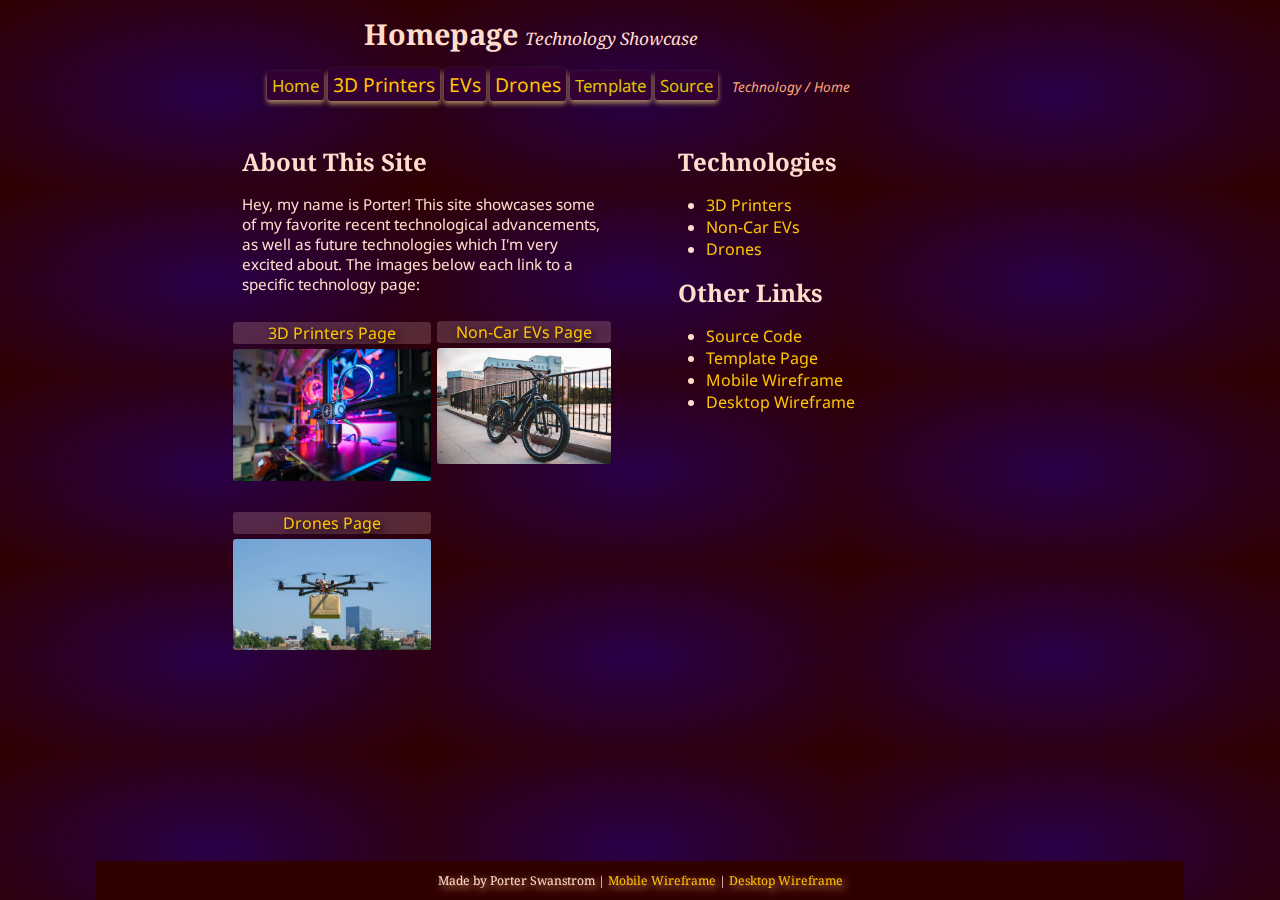
<file: index.html>
<!doctype html>
<html lang="en"><head><meta charset="utf-8">
<link rel="stylesheet" href="css/main.css">
<link rel="shortcut icon" href="i/favicon.ico">
<title>Tech Showcase: Home</title></head><body>

<header>
	<h1>Homepage
	<i>Technology Showcase</i></h1>
</header>

<nav>
	<a href="" class="btn">Home</a>
	<a href="print" class="btn">3D Printers</a>
	<a href="ev" class="btn">EVs</a>
	<a href="drone" class="btn">Drones</a>
	<a href="template" class="btn">Template</a>
	<a href="http://github.com/4stc/tech_showcase" class="btn">Source</a>
	<i>Technology / Home</i>
</nav>

<main>
<div class="col" id="left">
	<h2>About This Site</h2>
	<p>Hey, my name is Porter! This site showcases some of my favorite
	recent technological advancements, as well as future technologies
	which I'm very excited about. The images below each link to a specific
	technology page:</p>
	<div class="grid">
		<figure>
			<a href="print">
			<figcaption>3D Printers Page</figcaption>
			<img src="i/print1.png" alt="photo of a 3D printer">
			</a>
		</figure>
		<figure>
			<a href="ev">
			<figcaption>Non-Car EVs Page</figcaption>
			<img src="i/bike2.png" alt="photo of an E-Bike">
			</a>
		</figure>
		<figure>
			<a href="drone">
			<figcaption>Drones Page</figcaption>
			<img src="i/drone_deliver.png" alt="drone delivering a packages">
			</a>
		</figure>
	</div>
</div>
<div class="col" id="right">
	<h2>Technologies</h2>
	<ul>
		<li><a href="print">3D Printers</a></li>
		<li><a href="ev">Non-Car EVs</a></li>
		<li><a href="drone">Drones</a></li>
	</ul>
	<h2>Other Links</h2>
	<ul>
		<li><a href="http://github.com/4stc/tech_showcase">Source Code</a></li>
		<li><a href="template">Template Page</a></li>
		<li><a href="i/wireframe_mobile.png" target="_blank">Mobile Wireframe</a></li>
		<li><a href="i/wireframe_desktop.png" target="_blank">Desktop Wireframe</a></li>

	</ul>
</div>
</main>

<footer>
	<p>Made by Porter Swanstrom |
	<a href="i/wireframe_mobile.png" target="_blank">Mobile Wireframe</a> |
	<a href="i/wireframe_desktop.png" target="_blank">Desktop Wireframe</a>
	</p>
</footer>

</body></html>
</file>
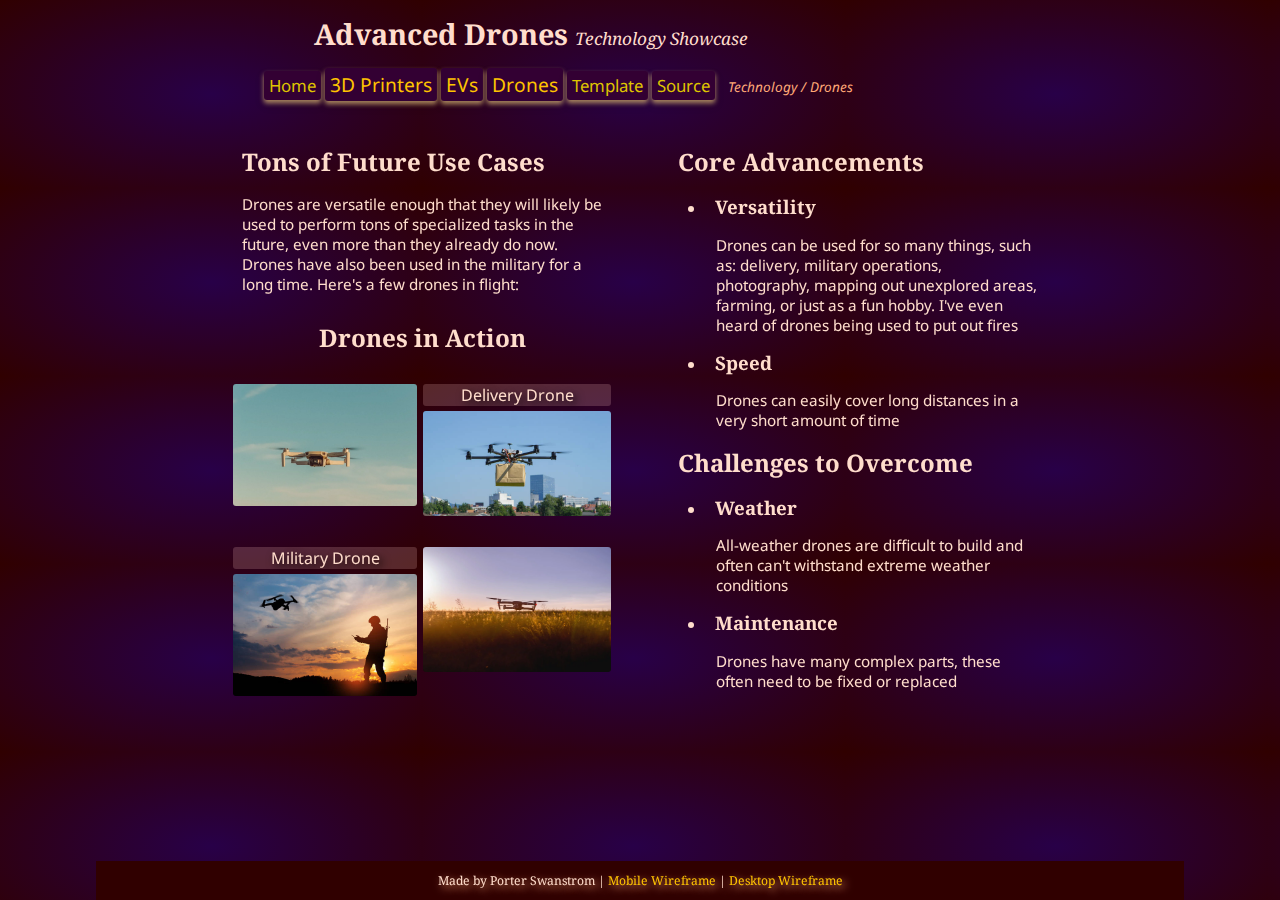
<file: drone/index.html>
<!doctype html>
<html lang="en"><head><meta charset="utf-8">
<link rel="stylesheet" href="../css/main.css">
<link rel="shortcut icon" href="../i/favicon.ico">
<title>Tech Showcase: Drones</title></head><body>

<header>
	<h1>Advanced Drones
	<i>Technology Showcase</i></h1>
</header>

<nav>
	<a href=".." class="btn">Home</a>
	<a href="../print" class="btn">3D Printers</a>
	<a href="../ev" class="btn">EVs</a>
	<a href="" class="btn">Drones</a>
	<a href="../template" class="btn">Template</a>
	<a href="http://github.com/4stc/tech_showcase" class="btn">Source</a>
	<i>Technology / Drones</i>
</nav>

<main>
<div class="col" id="left">
	<h2>Tons of Future Use Cases</h2>
	<p>Drones are versatile enough that they will likely be used to perform
	tons of specialized tasks in the future, even more than they already do
	now. Drones have also been used in the military for a long time. Here's
	a few drones in flight:</p>
	<div class="grid">
		<aside>
			<h3>Drones in Action</h3>
		</aside>
		<figure>
			<img src="../i/drone_sky.png" alt="drone flying in the sky">
		</figure>
		<figure>
			<figcaption>Delivery Drone</figcaption>
			<img src="../i/drone_deliver.png" alt="drone delivering a packages">
		</figure>
		<figure>
			<figcaption>Military Drone</figcaption>
			<img src="../i/drone_military.png" alt="soldier flying a drone">
		</figure>
		<figure>
			<img src="../i/drone_field.png" alt="drone flying above a field ">
		</figure>
	</div>
</div>
<div class="col" id="right">
	<h2>Core Advancements</h2>
	<ul>
		<li><h3>Versatility</h3>
		<p>Drones can be used for so many things, such as: delivery,
		military operations, photography, mapping out unexplored areas,
		farming, or just as a fun hobby. I've even heard of drones being
		used to put out fires</p></li>
		<li><h3>Speed</h3>
		<p>Drones can easily cover long distances in a very short amount
		of time</p></li>
	</ul>
	<h2>Challenges to Overcome</h2>
	<ul>
		<li><h3>Weather</h3>
		<p>All-weather drones are difficult to build and often can't
		withstand extreme weather conditions</p></li>
		<li><h3>Maintenance</h3>
		<p>Drones have many complex parts, these often need to be fixed
		or replaced</p></li>
	</ul>
</div>
</main>

<footer>
	<p>Made by Porter Swanstrom |
	<a href="../i/wireframe_mobile.png" target="_blank">Mobile Wireframe</a> |
	<a href="../i/wireframe_desktop.png" target="_blank">Desktop Wireframe</a>
	</p>
</footer>

</body></html>
</file>
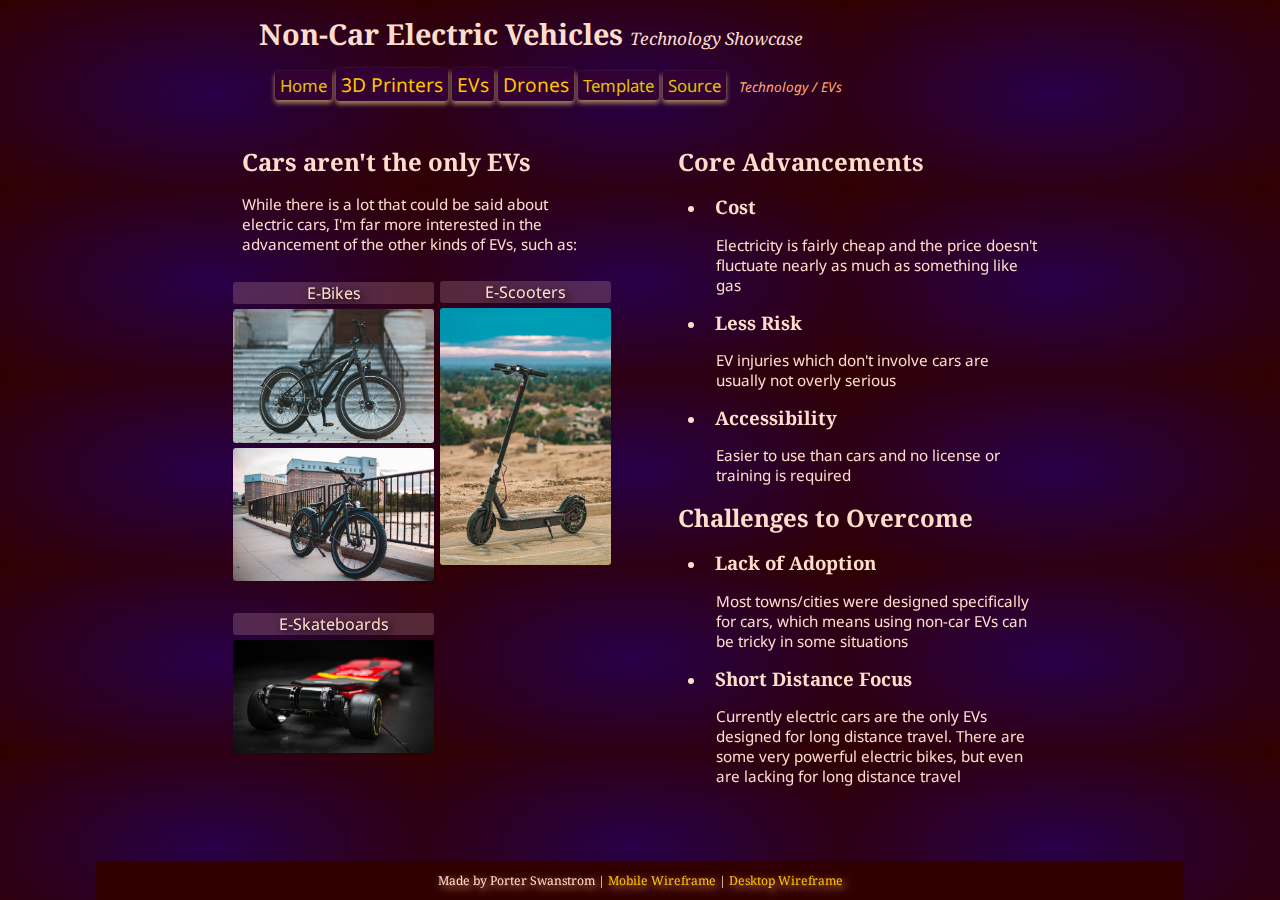
<file: ev/index.html>
<!doctype html>
<html lang="en"><head><meta charset="utf-8">
<link rel="stylesheet" href="../css/main.css">
<link rel="shortcut icon" href="../i/favicon.ico">
<title>Tech Showcase: EVs</title></head><body>

<header>
	<h1>Non-Car Electric Vehicles
	<i>Technology Showcase</i></h1>
</header>

<nav>
	<a href=".." class="btn">Home</a>
	<a href="../print" class="btn">3D Printers</a>
	<a href="" class="btn">EVs</a>
	<a href="../drone" class="btn">Drones</a>
	<a href="../template" class="btn">Template</a>
	<a href="http://github.com/4stc/tech_showcase" class="btn">Source</a>
	<i>Technology / EVs</i>
</nav>

<main>
<div class="col" id="left">
	<h2>Cars aren't the only EVs</h2>
	<p>While there is a lot that could be said about electric cars,
	I'm far more interested in the advancement of the other kinds of
	EVs, such as:</p>
	<div class="grid">
		<figure>
			<figcaption>E-Bikes</figcaption>
			<img src="../i/bike1.png" alt="photo of an E-Bike">
			<img src="../i/bike2.png" alt="photo of an E-Bike">
		</figure>

		<figure>
			<figcaption>E-Scooters</figcaption>
			<img src="../i/scooter.png" alt="photo of an E-Scooter">
		</figure>
		<figure>
			<figcaption>E-Skateboards</figcaption>
			<img src="../i/board.png" alt="photo of an E-Skateboard">
		</figure>
	</div>
</div>
<div class="col" id="right">
	<h2>Core Advancements</h2>
	<ul>
		<li><h3>Cost</h3>
		<p>Electricity is fairly cheap and the price doesn't fluctuate
		nearly as much as something like gas</p></li>
		<li><h3>Less Risk</h3>
		<p>EV injuries which don't involve cars are usually not overly
		serious</p></li>
		<li><h3>Accessibility</h3>
		<p>Easier to use than cars and no license or training is required</p></li>

	</ul>
	<h2>Challenges to Overcome</h2>
	<ul>
		<li><h3>Lack of Adoption</h3>
		<p>Most towns/cities were designed specifically for cars, which
		means using non-car EVs can be tricky in some situations</p></li>
		<li><h3>Short Distance Focus</h3>
		<p>Currently electric cars are the only EVs designed for long
		distance travel. There are some very powerful electric bikes,
		but even are lacking for long distance travel</p></li>
	</ul>
</div>
</main>

<footer>
	<p>Made by Porter Swanstrom |
	<a href="../i/wireframe_mobile.png" target="_blank">Mobile Wireframe</a> |
	<a href="../i/wireframe_desktop.png" target="_blank">Desktop Wireframe</a>
	</p>
</footer>

</body></html>
</file>
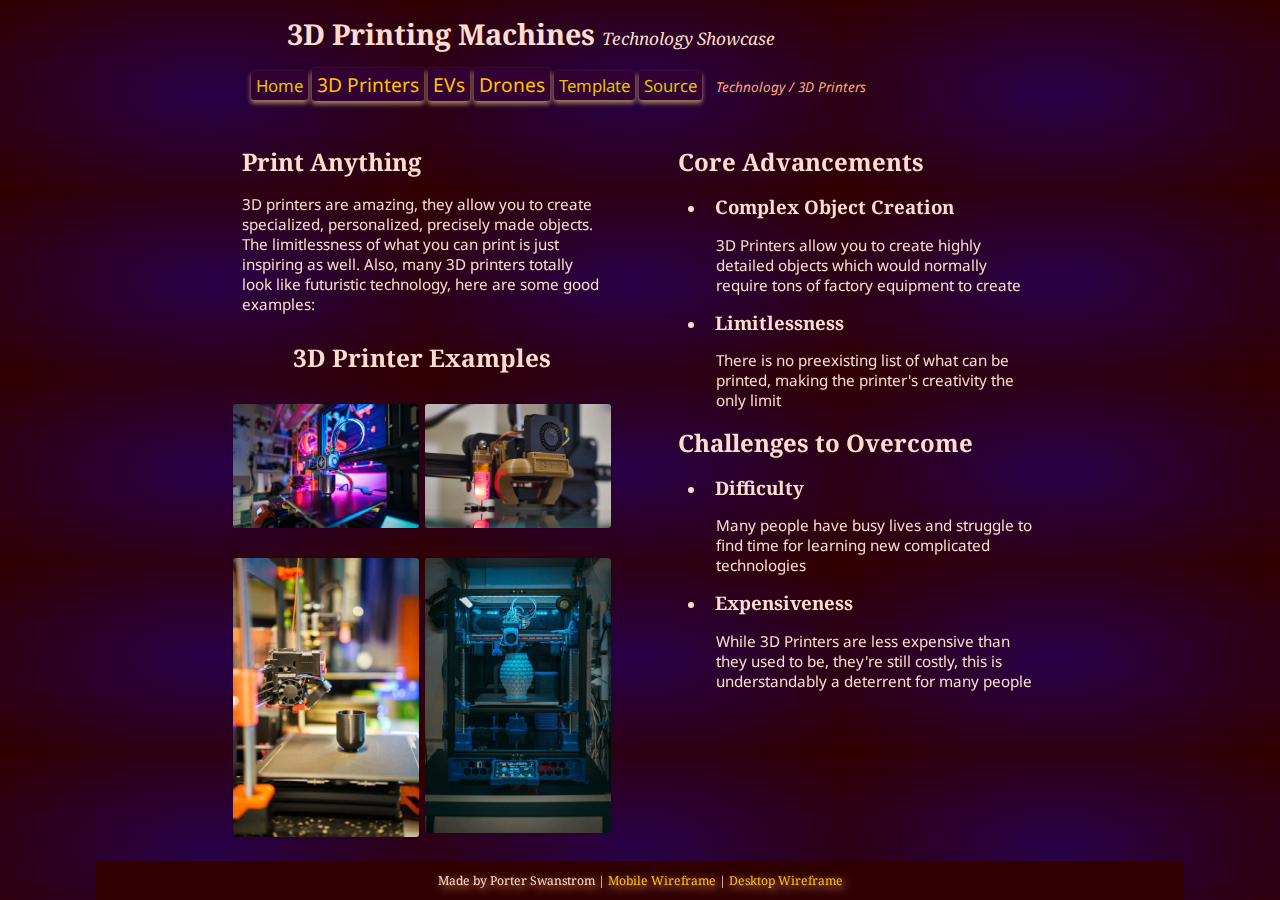
<file: print/index.html>
<!doctype html>
<html lang="en"><head><meta charset="utf-8">
<link rel="stylesheet" href="../css/main.css">
<link rel="shortcut icon" href="../i/favicon.ico">
<title>Tech Showcase: 3D Printers</title></head><body>

<header>
	<h1>3D Printing Machines
	<i>Technology Showcase</i></h1>
</header>

<nav>
	<a href=".." class="btn">Home</a>
	<a href="" class="btn">3D Printers</a>
	<a href="../ev" class="btn">EVs</a>
	<a href="../drone" class="btn">Drones</a>
	<a href="../template" class="btn">Template</a>
	<a href="http://github.com/4stc/tech_showcase" class="btn">Source</a>
	<i>Technology / 3D Printers</i>
</nav>

<main>
<div class="col" id="left">
	<h2>Print Anything</h2>
	<p>3D printers are amazing, they allow you to create specialized,
	personalized, precisely made objects. The limitlessness of what you
	can print is just inspiring as well. Also, many 3D printers totally
	look like futuristic technology, here are some good examples:</p>
	<div class="grid">
		<aside>
			<h3>3D Printer Examples</h3>
		</aside>
		<figure>
			<img src="../i/print1.png" alt="photo of a 3D printer">
		</figure>
		<figure>
			<img src="../i/print2.png" alt="photo of a 3D printer">
		</figure>
		<figure>
			<img src="../i/print3.png" alt="photo of a 3D printer">
		</figure>
		<figure>
			<img src="../i/print4.png" alt="photo of a 3D printer">
		</figure>
	</div>
</div>
<div class="col" id="right">
	<h2>Core Advancements</h2>
	<ul>
		<li><h3>Complex Object Creation</h3>
		<p>3D Printers allow you to create highly detailed objects which
		would normally require tons of factory equipment to create</p></li>
		<li><h3>Limitlessness</h3>
		<p>There is no preexisting list of what can be printed, making the
		printer's creativity the only limit</p></li>
	</ul>
	<h2>Challenges to Overcome</h2>
	<ul>
		<li><h3>Difficulty</h3>
		<p>Many people have busy lives and struggle to find time for
		learning new complicated technologies</p></li>
		<li><h3>Expensiveness</h3>
		<p>While 3D Printers are less expensive than they used to be,
		they're still costly, this is understandably a deterrent for
		many people</p></li>
	</ul>
</div>
</main>

<footer>
	<p>Made by Porter Swanstrom |
	<a href="../i/wireframe_mobile.png" target="_blank">Mobile Wireframe</a> |
	<a href="../i/wireframe_desktop.png" target="_blank">Desktop Wireframe</a>
	</p>
</footer>

</body></html>
</file>
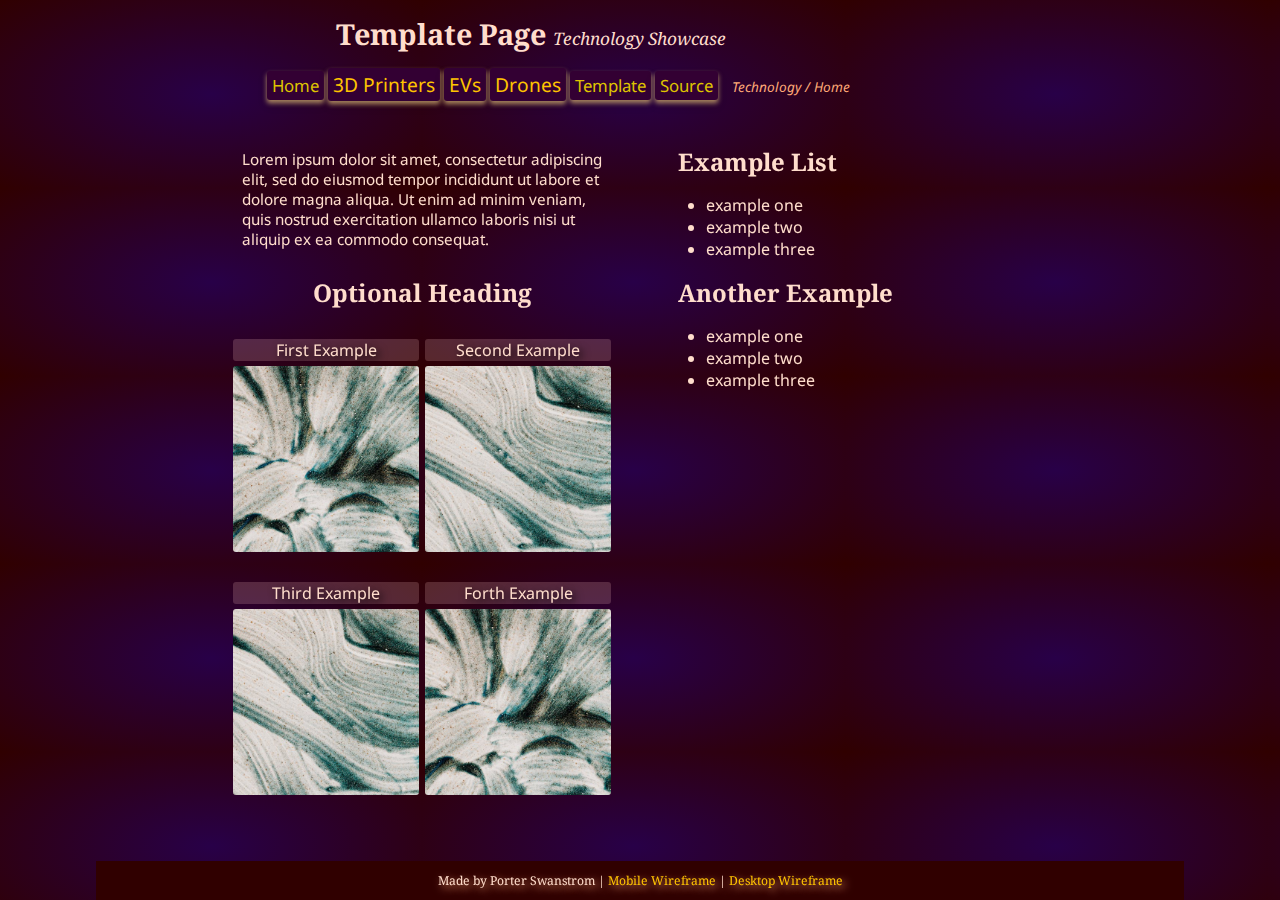
<file: template/index.html>
<!doctype html>
<html lang="en"><head><meta charset="utf-8">
<link rel="stylesheet" href="../css/main.css">
<link rel="shortcut icon" href="../i/favicon.ico">
<title>Tech Showcase: Template</title></head><body>

<header>
	<h1>Template Page
	<i>Technology Showcase</i></h1>
</header>

<nav>
	<a href=".." class="btn">Home</a>
	<a href="../print" class="btn">3D Printers</a>
	<a href="../ev" class="btn">EVs</a>
	<a href="../drone" class="btn">Drones</a>
	<a href="" class="btn">Template</a>
	<a href="http://github.com/4stc/tech_showcase" class="btn">Source</a>
	<i>Technology / Home</i>
</nav>

<main>
	<div class="col" id="left">
		<p>Lorem ipsum dolor sit amet, consectetur adipiscing elit,
		sed do eiusmod tempor incididunt ut labore et dolore magna
		aliqua. Ut enim ad minim veniam, quis nostrud exercitation
		ullamco laboris nisi ut aliquip ex ea commodo consequat.</p>
	<div class="grid">
		<aside>
			<h3>Optional Heading</h3>
		</aside>
		<figure>
			<figcaption>First Example</figcaption>
			<img src="../i/example1.png" alt="an example image">
		</figure>
		<figure>
			<figcaption>Second Example</figcaption>
			<img src="../i/example2.png" alt="an example image">
		</figure>
		<figure>
			<figcaption>Third Example</figcaption>
			<img src="../i/example2.png" alt="an example image">
		</figure>
		<figure>
			<figcaption>Forth Example</figcaption>
			<img src="../i/example1.png" alt="an example image">
		</figure>
	</div>
	</div>
	<div class="col" id="right">
		<h2>Example List</h2>
		<ul>
			<li>example one</li>
			<li>example two</li>
			<li>example three</li>
		</ul>
		<h2>Another Example</h2>
		<ul>
			<li>example one</li>
			<li>example two</li>
			<li>example three</li>
		</ul>
	</div>
</main>

<footer>
	<p>Made by Porter Swanstrom |
	<a href="../i/wireframe_mobile.png" target="_blank">Mobile Wireframe</a> |
	<a href="../i/wireframe_desktop.png" target="_blank">Desktop Wireframe</a>
	</p>
</footer>

</body></html>
</file>
<file: css/main.css>
@import url('https://fonts.googleapis.com/css2?family=Noto+Sans:ital,wght@0,100..900;1,100..900&display=swap');
@import url('https://fonts.googleapis.com/css2?family=Noto+Serif:ital,wght@0,100..900;1,100..900&display=swap');

html{
	font-family: "Noto Sans", sans-serif;
	background: radial-gradient(#280048,#300000);
	background-size: 33%;
	color: #FFDDCC;
}

body{
	margin: auto;
}

h1,h2,h3{
	margin: .5em;
	font-family: "Noto Serif", serif;
}

p{
	font-size: .95em;
	padding-left: 3%;
	padding-right: 3%;
}

a{
	color: #FFC400;
	text-decoration: none;
}
a:hover{
	color: #FFF400;
}

img{
	width: 100%;
	border-radius: 3px;
}

hr{
	color: #AA9988;
}

header{
	text-align: center;
	font-size: .9em;
}
header i{
	font-size: .6em;
	font-weight: normal;
	display: none;
}

nav{
	text-align: center;
	color: #998877;
}
nav a{
	font-size: 1.03em;
	padding-left: 1%;
	padding-right: 1%;
}
nav i{
	font-size: .85em;
	color: #FFAA77;
	padding-left: 1%;
	display: none;
}

main{
	padding-top: 3%;
	padding-bottom: 5%;
}

figure{
	border: 3px solid rgba(0,0,0,.0);
	max-width: 400px;
	margin: 5% auto;
}
figcaption{
	text-align: center;
	background-color: rgba(255,200,200,.2);
	border-radius: 3px;
	margin-bottom: 5px;
	text-shadow: 3px 3px 8px #000000;
}
aside{
	font-size: 1.3em;
	text-align: center;
	border-radius: 3px;
	margin-bottom: 5px;
}

footer{
	position: fixed;
	bottom: 0;
	width: 100%;
	font-size: .8em;
	font-family: "Noto Serif", serif;
	background-color: #300000;
	text-align: center;
}
footer p{
	margin: 1%;
	text-shadow: 3px 3px 8px #FFAA77;
}

.btn{
	background-color: #330033;
	color: #FFC400;
	border: none;
	font-size: 1.1em;
	padding: 2px 3px;
	display: inline-block;
	border-radius: 3px;
	box-shadow: 0 5px 10px 0 rgba(0,0,0,0.2), 0 3px 5px 0 rgba(222,180,120,.9);
}
.btn:hover{
	color: #FFF400;
	box-shadow: 0 8px 15px 0 rgba(0,0,0,0.2), 0 5px 8px 0 rgba(255,222,22,22.19);
}
nav .btn:nth-child(1){
	color: #DFC400;
	font-size: 1.05em;
}
nav .btn:nth-last-child(-n+3){
	color: #DFC400;
	font-size: 1.05em;
}

@media screen and (min-width:600px),print{
	.grid{
		display: grid;
		grid-template-columns: auto auto;
		grid-gap: 0px;
	}
	aside{
		grid-column: 1 / span 2;
	}

	body{
		width: 95%;
	}
	header{
		width: 90%;
	}
	nav{
		width: 95%;
	}
	footer{
		width: 95%;
	}

	.btn{
		font-size: 1.2em;
		padding: 3px 5px;
	}

	.col{
		position: fixed;
		width: 40%;
		height: 100%;
	}
	#left{
		left: 0;
		padding-left: 8%;
	}
	#right{
		right: 0;
		padding-right: 8%;
	}
}

@media screen and (min-width:900px),print{
	body{
		width: 85%;
	}
	header{
		width: 80%;
	}
	header i{
		display: inline;
	}
	nav{
		width: 85%;
	}
	nav i{
		display: inline;
	}
	footer{
		width: 85%;
	}

	.col{
		position: fixed;
		width: 30%;
	}
	#left{
		padding-left: 18%;
	}
	#right{
		padding-right: 18%;
	}
}
</file>
